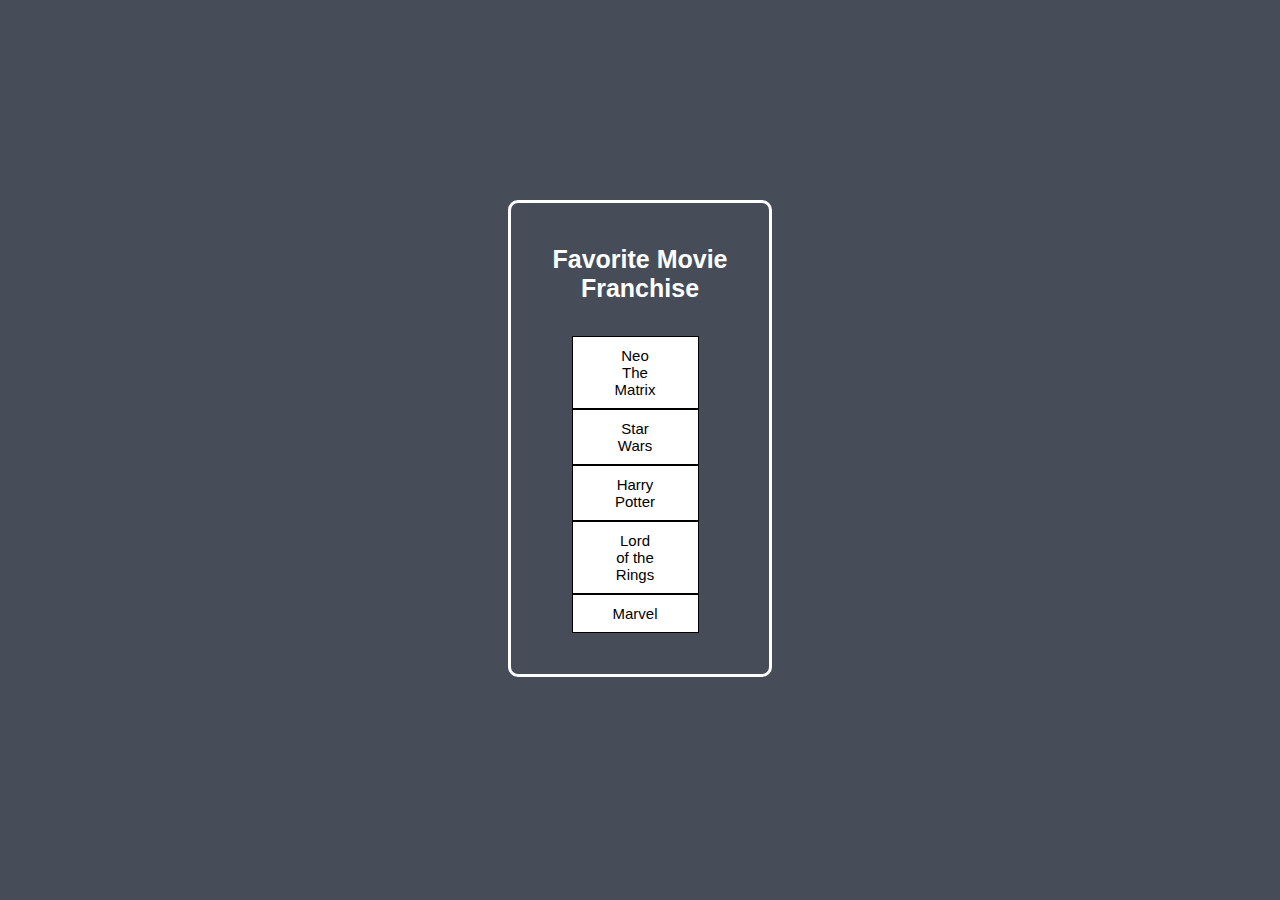
<file: DOMManipulation1/index.html>
<!DOCTYPE html>
<html lang="en" dir="ltr">
  <head>
    <meta charset="utf-8">
    <title>DOM Manipulation</title>
    <link rel="stylesheet" href="styles.css">
  </head>
  <body>
    
    <div class="container">
      <h1 class="main-heading">Favorite Movie Franchise</h1>
      <ul id="list">
        <li class="list-item">
          <span>Neo</span>
          The Matrix</li>
        <li class="list-item">Star Wars</li>
        <li class="list-item">Harry Potter</li>
        <li class="list-item">Lord of the Rings</li>
        <li class="list-item">Marvel</li>
      </ul>
    </div>
    <script src="javascript.js" charset="utf-8"></script>
  </body>
</html>
</file>
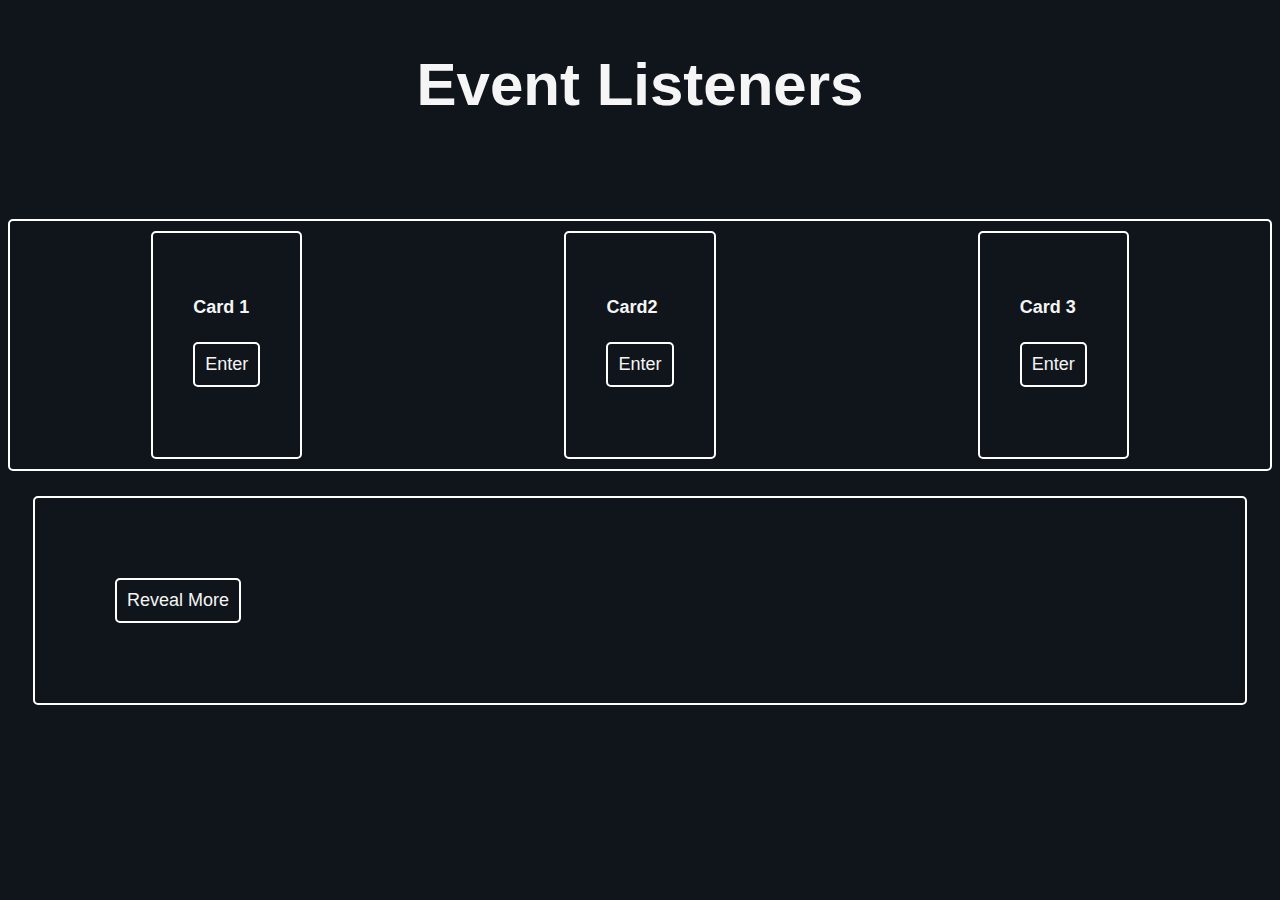
<file: DOMManipulation1/EventListeners/index.html>
<!DOCTYPE html>
<html lang="en">
<head>
    <meta charset="UTF-8">
    <meta http-equiv="X-UA-Compatible" content="IE=edge">
    <meta name="viewport" content="width=device-width, initial-scale=1.0">
    <title>Event Listeners Practice</title>
    <link rel="stylesheet" href="styles.css">
    <script src="index.js" defer></script>
</head>
<body>
    <h1 class="main-heading">Event Listeners</h1>
    <div class="card-container">
        <div id="card-1" class="cards">
            <h4>Card 1</h4>
            <button onclick="alert('I love JS!!!')" class="btn-1">Enter</button>
        </div>
        <div id="card-2" class="cards">
            <h4>Card2</h4>
            <button class="btn-2">Enter</button>
        </div>
        <div id="card-3" class="cards">
            <h4>Card 3</h4>
            <button class="btn-3">Enter</button>
        </div>
    </div>
    <div class="reveal-container">
        <button class="reveal-btn boxes">Reveal More</button>

        <div class="hidden-content boxes">
            Lorem ipsum dolor sit amet consectetur adipisicing elit. 
            Suscipit rerum mollitia similique ducimus sint soluta eveniet id nesciunt quia. Id, voluptates mollitia. 
            Dignissimos asperiores aspernatur delectus officiis facilis, ducimus deserunt.
        </div>
    </div>
</body>
</html>
</file>
<file: DOMManipulation1/styles.css>
html {
  background: #464d59;
}

.container {
  display: flex;
  flex-direction: column;
  justify-content: center;
  align-items: center;
  margin-top: 200px;
  border-radius: 10px;
  border: white solid 3px;
  margin-right: 500px;
  margin-left: 500px;
  padding: 25px;
}

ul {
  border-radius: 5px;
}
.list-item {
  background-color: white;
  font-family: sans-serif;
  border: solid 1px ;
  list-style: none;
  font-size: 15px;
  padding-top: 10px;
  padding-bottom: 10px;
  padding-right: 40px;
  padding-left: 40px;
  margin-right: 50px;
  text-align: center;
}

.main-heading {
  color: white;
  font-family: sans-serif;
  font-size: 25px;
  text-align: center;
}
</file>
<file: DOMManipulation1/EventListeners/styles.css>
html {
    background-color: #10151c;
}

.main-heading {
    text-align: center;
    margin: 50px;
    color: whitesmoke;
    font-size: 60px;
}

.reveal-container {
    display: flex;
    border: white solid 2px;
    padding: 80px;
    border-radius: 5px;
    margin: 25px;
    font-size: 20px;
    gap: 10px;
}

.boxes {
    border: white solid 2px;
}

.hidden-content {
    display: none;
}

.hidden-content.reveal-btn {
    display: block;
}

body {
    align-self: center;
    color: whitesmoke;
    font-family: 'Segoe UI', Tahoma, Geneva, Verdana, sans-serif;
}

.card-container {
    display: flex;
    flex-direction: row;
    justify-content: space-around;
    margin-top: 100px;
}

.cards {
    border: white solid 2px;
    border-radius: 5px;
    padding: 40px;
    font-size: 18px;
    padding-top: 40px;
    padding-bottom: 70px;
}

.card-container, button{
    font-size: 18px;
    border-radius: 5px;
    background-color: #10151c;
    color: whitesmoke;
    border: solid white 2px;
    padding: 10px;
}
</file>
